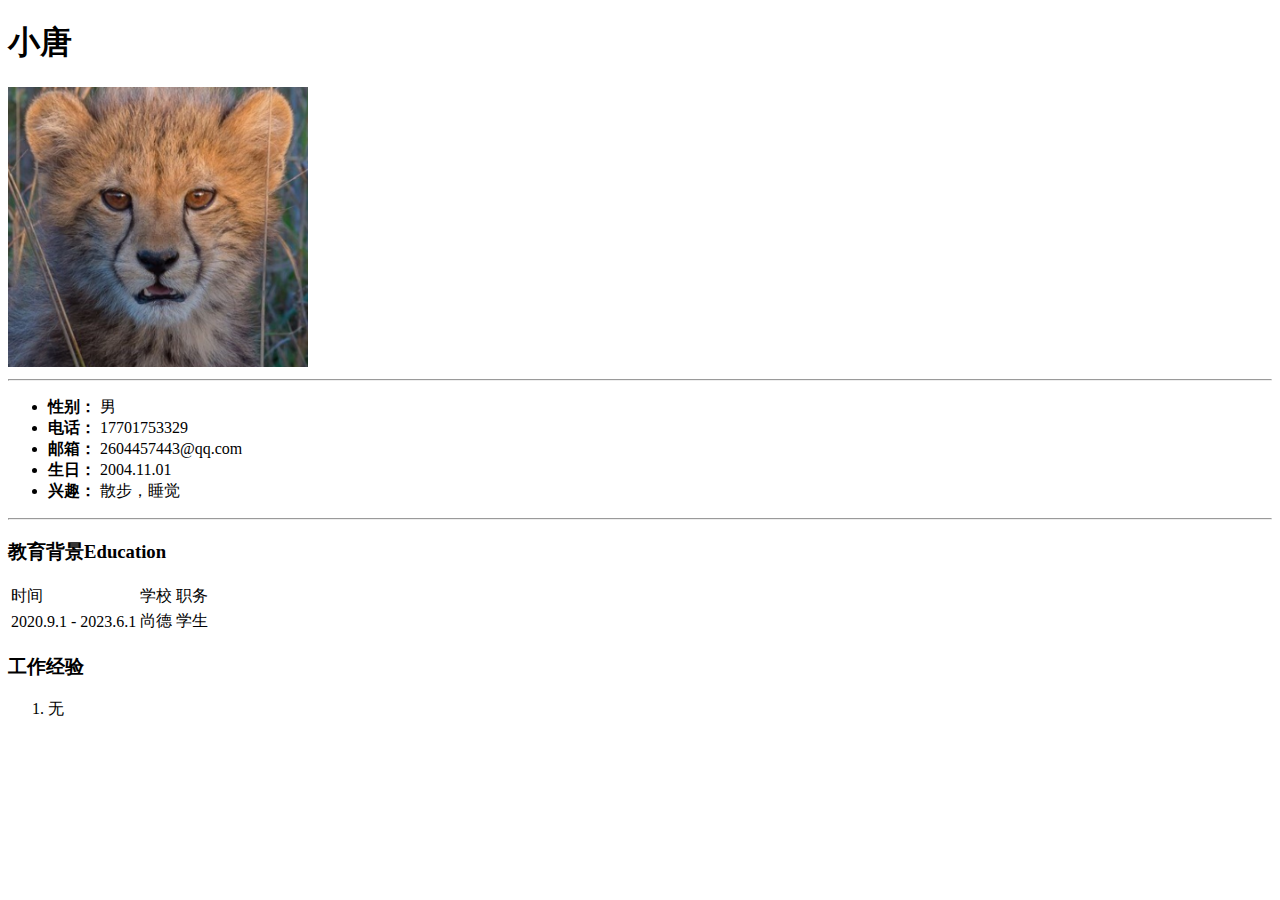
<file: index.html>
<!DOCTYPE html>
<html lang="en">

<head>
    <meta charset="UTF-8">
    <meta name="viewport" content="width=device-width, initial-scale=1.0">
    <title>Document</title>
</head>

<body>
    <h1>小唐</h1>
    <img src="avatar.png" width=300 height=280>
    <hr>
    <ul>
        <li><b>性别：</b> 男</li>
        <li><b>电话：</b> 17701753329</li>
        <li><b>邮箱：</b> 2604457443@qq.com</li>
        <li><b>生日：</b> 2004.11.01</li>
        <li><b>兴趣：</b> 散步，睡觉</li>
    </ul>
    <hr>
    <h3>教育背景Education</h3>
    <table>
        <tr>
            <td>时间</td>
            <td>学校</td>
            <td>职务</td>
        </tr>
        <tr>
            <td>2020.9.1 - 2023.6.1</td>
            <td>尚德</td>
            <td>学生</td>
        </tr>
    </table>
    <h3>
        工作经验
    </h3>
    <ol>
        <li>无</li>
    </ol>
</body>

</html>
</file>
